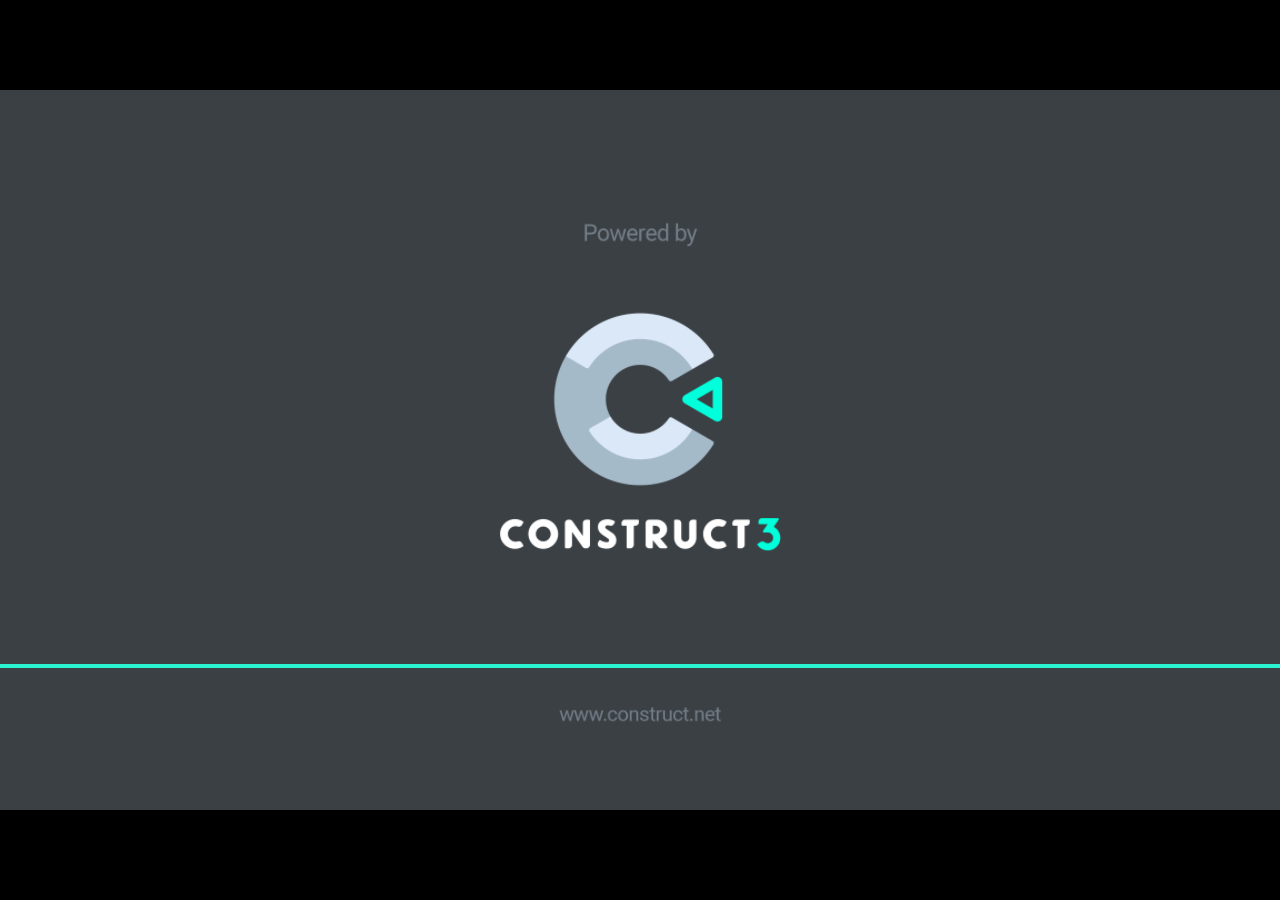
<file: game/index.html>
<!DOCTYPE html>
<html>
<head>
<meta charset="UTF-8">
<title>new game</title>
<meta name="viewport" content="width=device-width, initial-scale=1.0, maximum-scale=1.0, minimum-scale=1.0, user-scalable=no">

<meta name="generator" content="Scirra Construct">

	<link rel="manifest" href="appmanifest.json">
	<link rel="apple-touch-icon" sizes="128x128" href="icons/icon-128.png">
	<link rel="apple-touch-icon" sizes="256x256" href="icons/icon-256.png">
	<link rel="apple-touch-icon" sizes="512x512" href="icons/icon-512.png">
	<link rel="icon" type="image/png" href="icons/icon-512.png">

<link rel="stylesheet" href="style.css">


</head>
<body>

<script>
if (location.protocol.substr(0, 4) === "file")
{
	alert("Web exports won't work until you upload them. (When running on the file: protocol, browsers block many features from working for security reasons.)");
}
</script>

	<noscript>
		<div id="notSupportedWrap">
			<h2 id="notSupportedTitle">This content requires JavaScript</h2>
			<p class="notSupportedMessage">JavaScript appears to be disabled. Please enable it to view this content.</p>
		</div>
	</noscript>
	<script src="scripts/supportcheck.js"></script>
	<script src="scripts/offlineclient.js" type="module"></script>
	<script src="scripts/main.js" type="module"></script>
	<script src="scripts/register-sw.js" type="module"></script>

</body>
</html>
</file>
<file: game/style.css>
html, body {
	padding: 0;
	margin: 0;
	overflow: hidden;
}

body {
	min-width: 100%;
	width: 100%;
	max-width: 100%;
	min-height: 100%;
	height: 100%;
	max-height: 100%;
	
	background: #000000;
	color: white;
}

html, body, canvas {
	touch-action-delay: none;
	touch-action: none;
}

canvas, .c3htmlwrap {
	position: absolute;
}

.c3htmlwrap {
	contain: strict;
}

.c3overlay {
	pointer-events: none;
}

.c3htmlwrap > * {
	pointer-events: auto;
}

/* HACK - work around elements being selectable only in iOS WKWebView for some reason */
html[ioswebview] .c3htmlwrap,
html[ioswebview] canvas {
	-webkit-user-select: none;
	user-select: none;
}

html[ioswebview] .c3htmlwrap > * {
	-webkit-user-select: auto;
	user-select: auto;
}

#notSupportedWrap {
	margin: 2em auto 1em auto;
	width: 75%;
	max-width: 45em;
	border: 2px solid #aaa;
	border-radius: 1em;
	padding: 2em;
	background-color: #f0f0f0;
	font-family: "Segoe UI", Frutiger, "Frutiger Linotype", "Dejavu Sans", "Helvetica Neue", Arial, sans-serif;
	color: black;
}

#notSupportedTitle {
	font-size: 1.8em;
}

.notSupportedMessage {
	font-size: 1.2em;
}

.notSupportedMessage em {
	color: #888;
}

/* bbcode styles */
.bbCodeH1 {
	font-size: 2em;
	font-weight: bold;
}

.bbCodeH2 {
	font-size: 1.5em;
	font-weight: bold;
}

.bbCodeH3 {
	font-size: 1.25em;
	font-weight: bold;
}

.bbCodeH4 {
	font-size: 1.1em;
	font-weight: bold;
}

.bbCodeItem::before {
	content: " • ";
}

/* For text icons converted to HTML: size the height to the line height
   preserving the aspect ratio. Also add position: relative as that allows
   just adding a 'top' style for the iconoffsety style. */
.c3-text-icon {
	height: 1em;
	width: auto;
	position: relative;
}

/* screen reader text */
.c3-screen-reader-text {
	position: absolute;
	width: 1px;
    height: 1px;
    overflow: hidden;
    clip: rect(1px, 1px, 1px, 1px);
}
</file>
